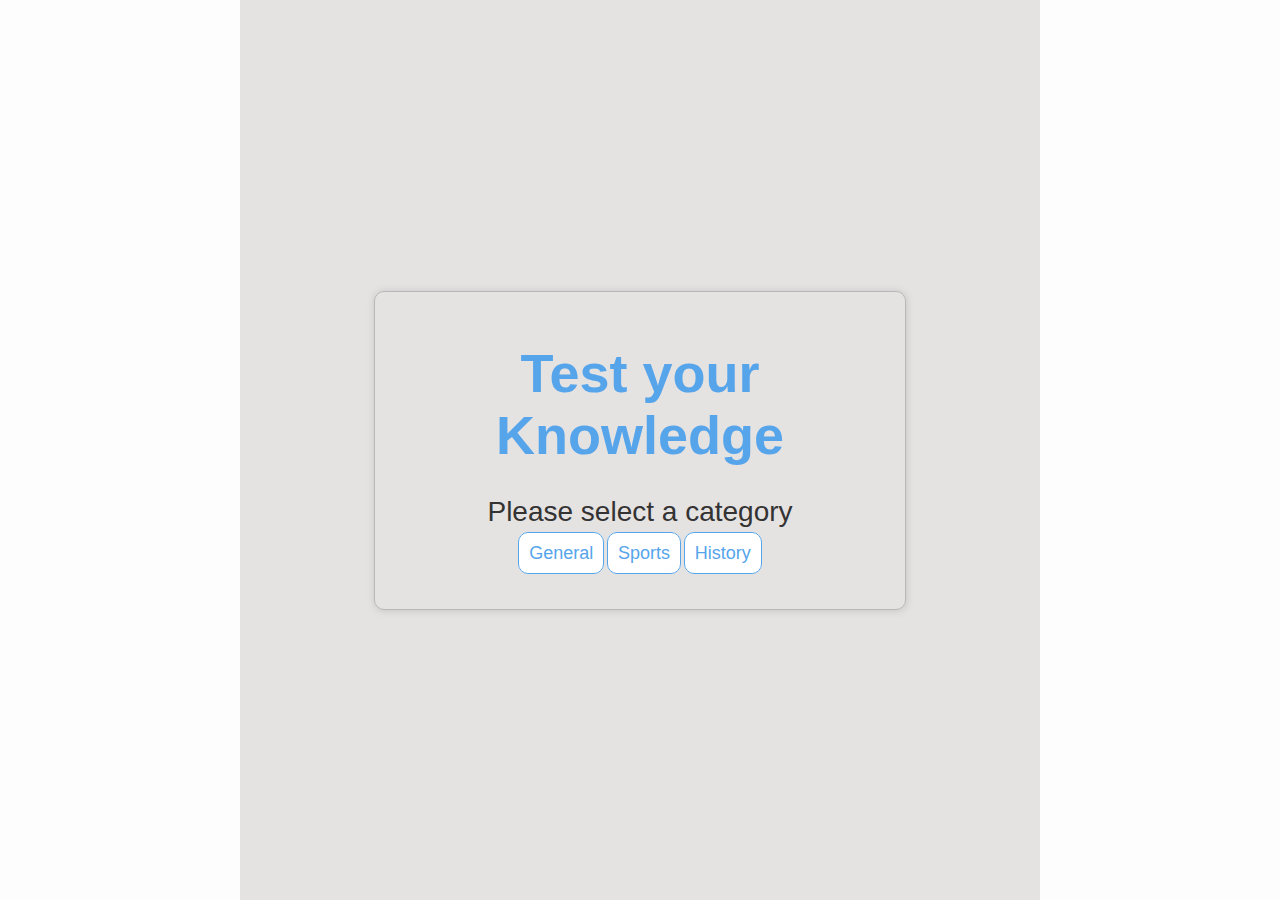
<file: index.html>
<!DOCTYPE html>
<html lang="en">

<head>
    <meta charset="UTF-8">
    <meta http-equiv="X-UA-Compatible" content="IE=edge">
    <meta name="viewport" content="width=device-width, initial-scale=1.0">
    <title>Quiz App</title>
    <link rel="stylesheet" href="css/style.css">
    <!-- <script src="js/game.js" defer></script> -->
    <script src="js/cat.js" defer></script>
</head>

<body>

    <div class="container">
        <div class="cat-div" id="cat">
            <h1 id="text">Test your Knowledge</h1>
            <h2>Please select a category</h2>

            <a class="btn cat-btn" onclick="getCategory(this)">General</a>
            <a class="btn cat-btn" onclick="getCategory(this)">Sports</a>
            <a class="btn cat-btn" onclick="getCategory(this)">History</a>
        </div>
        <div id="home" class="flex-center flex-column hidden">
            <h1>Quick Quiz</h1>
            <a class="btn" href="game.html">Play</a>
            <a class="btn" href="highscores.html">High Scores</a>
            <a class="btn" onclick="back()">Back</a>


        </div>
    </div>

</body>

</html>
</file>
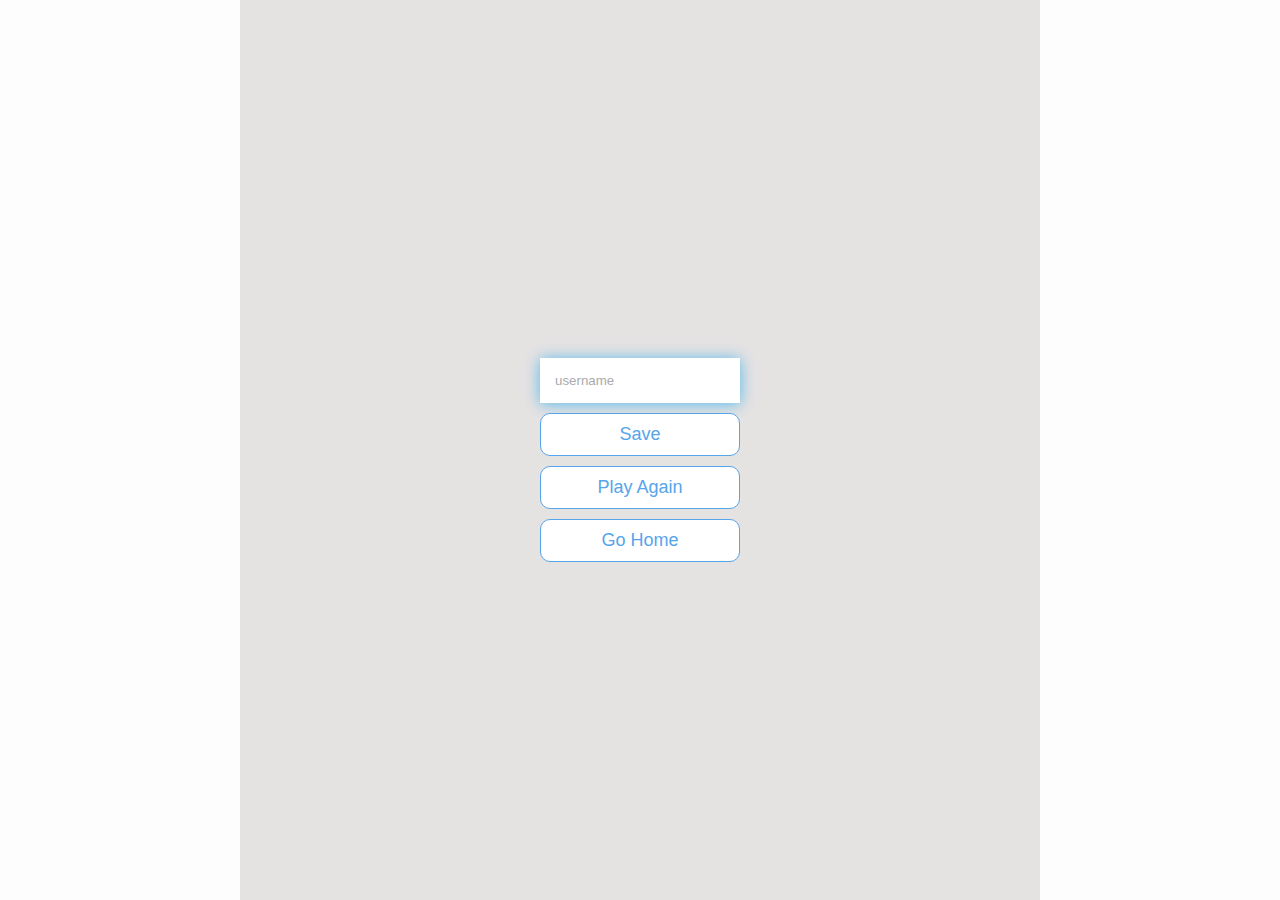
<file: end.html>
<!DOCTYPE html>
<html lang="en">

<head>
    <meta charset="UTF-8">
    <meta http-equiv="X-UA-Compatible" content="IE=edge">
    <meta name="viewport" content="width=device-width, initial-scale=1.0">
    <title>Congrats!</title>
    <link rel="stylesheet" href="css/style.css">
    <script src="js/end.js" defer></script>
</head>

<body>
    <div class="container">
        <div id="end" class="flex-center flex-column">
            <h1 id="finalScore"> </h1>
            <form>
                <input type="text" name="username" id="username" placeholder="username" />
                <button type="submit" class="btn" id="saveScoreBtn" onclick="saveHighScore(event)" disabled>Save</button>
            </form>
            <a class="btn" href="game.html">Play Again</a>
            <a class="btn" href="index.html">Go Home</a>
        </div>
    </div>
</body>

</html>
</file>
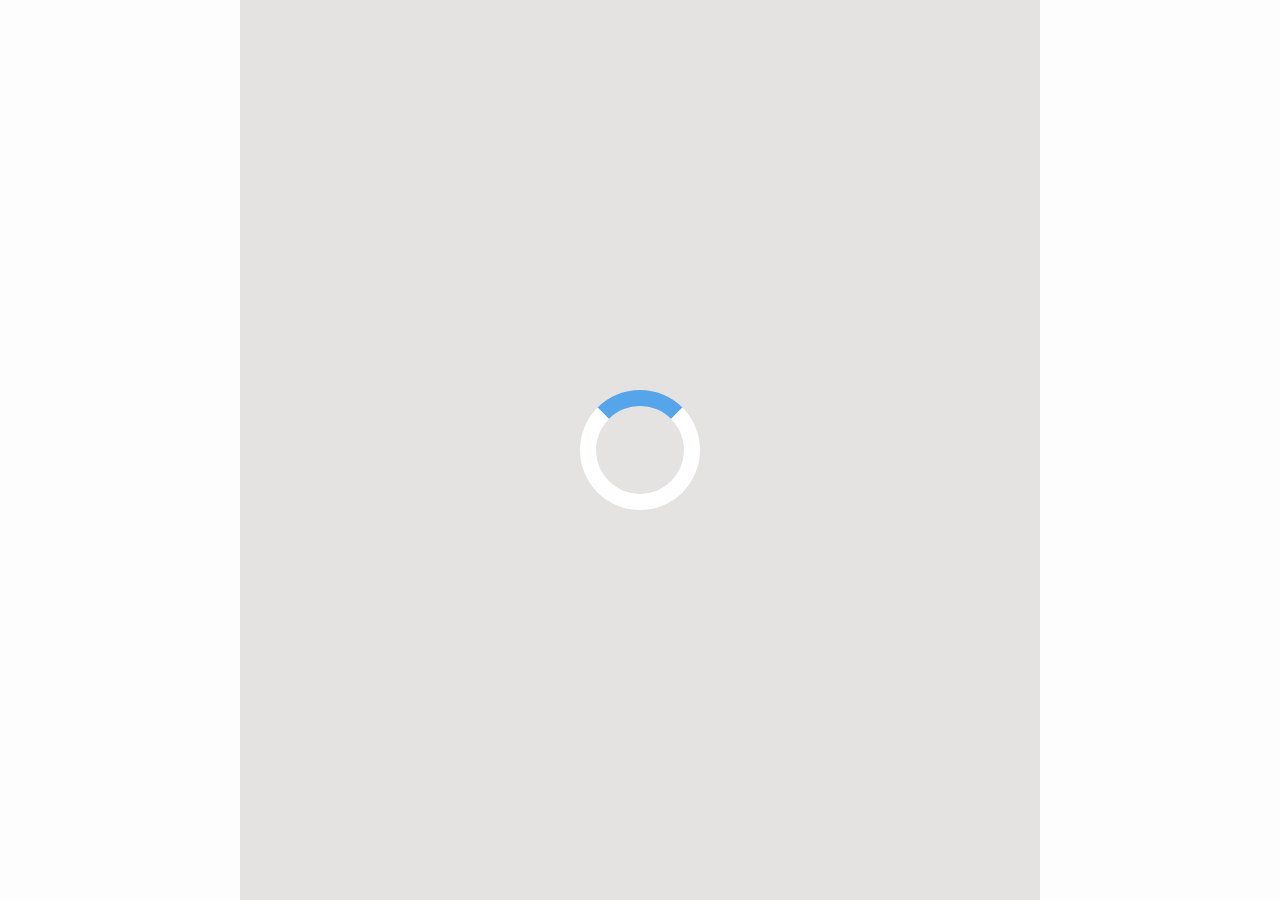
<file: game.html>
<!DOCTYPE html>
<html lang="en">

<head>
    <meta charset="UTF-8">
    <meta http-equiv="X-UA-Compatible" content="IE=edge">
    <meta name="viewport" content="width=device-width, initial-scale=1.0">
    <title>Quick Quiz - Play</title>
    <link rel="stylesheet" href="css/style.css">
    <script src="js/game.js" defer></script>
    <link rel="stylesheet" href="css/game.css">



</head>

<body>
    <div class="container">
        <div id="loader">

        </div>
        <div id="game" class="justify-center flex-column hidden">
            <div id="hud">
                <div id="hud-item">
                    <p id="progressText" class="hud-prefix">
                        Question
                    </p>
                    <div id="progressBar">
                        <div id="progress-bar-full">

                        </div>
                    </div>
                   </h1>
                </div>
                <div id="hud-item">
                    <p class="hud-prefix">
                        Score
                    </p>
                    <h1 class="hud-main-text" id="score">
                        0
                    </h1>
                </div>
            </div>
            <div class="choice-container">
                <p class="choice-prefix">A</p>
                <p class="choice-text" data-number="1"></p>
            </div>
            <div class="choice-container">
                <p class="choice-prefix">B</p>
                <p class="choice-text" data-number="2"></p>
            </div>
            <div class="choice-container">
                <p class="choice-prefix">C</p>
                <p class="choice-text" data-number="3"></p>
            </div>
            <div class="choice-container">
                <p class="choice-prefix">D</p>
                <p class="choice-text" data-number="4"></p>
            </div>
        </div>
    </div>

</body>

</html>
</file>
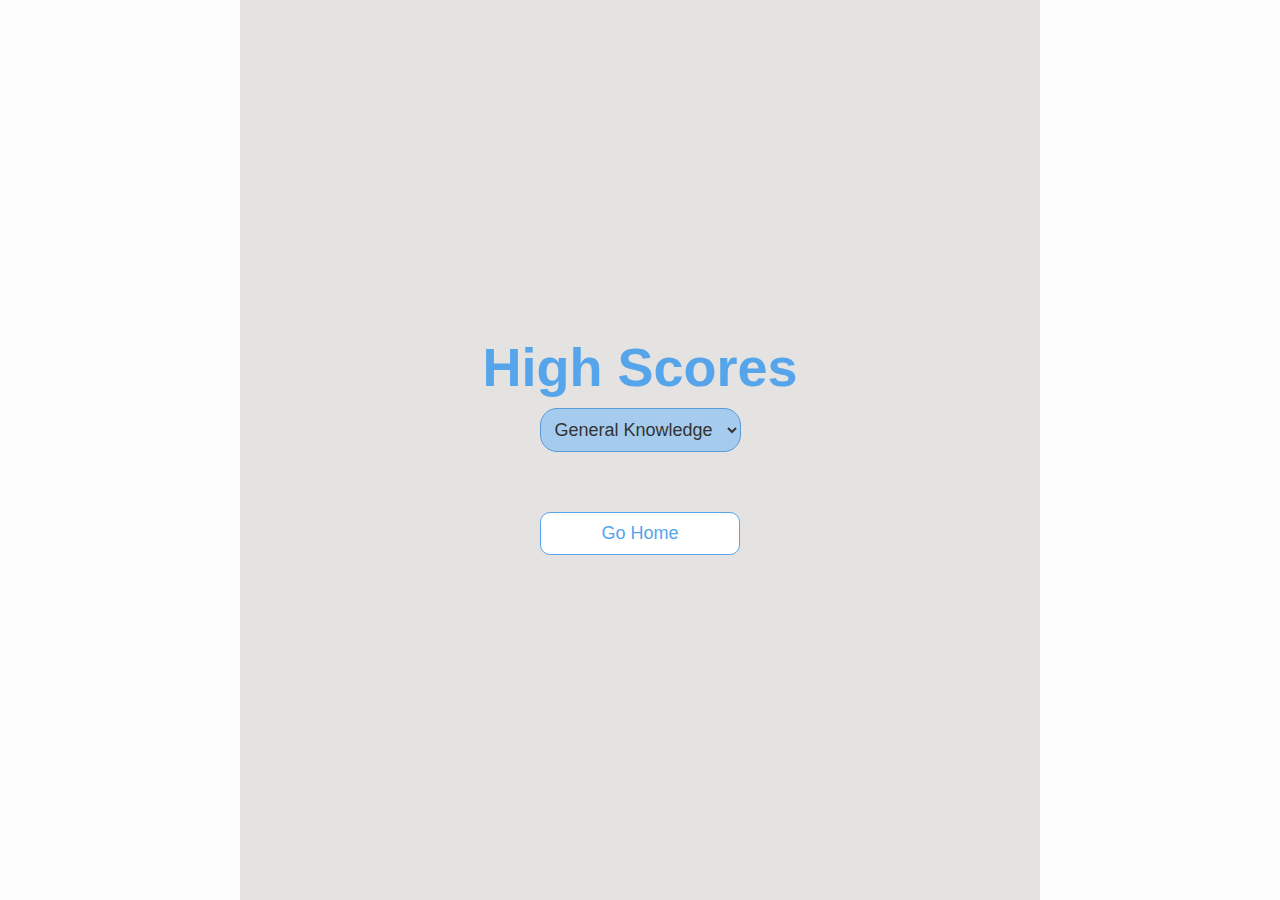
<file: highscores.html>
<html lang="en">

<head>
    <meta charset="UTF-8">
    <meta http-equiv="X-UA-Compatible" content="IE=edge">
    <meta name="viewport" content="width=device-width, initial-scale=1.0">
    <title>Hign Scores</title>
    <link rel="stylesheet" href="css/style.css">
    <link rel="stylesheet" href="css/highscore.css">


    <script src="js/highscores.js" defer></script>
</head>

<body>
    <div class="container">
        <div id="highScores" class="flex-center flex-column">

            <!-- <select name="quiz-select" id="quiz" onchange="getCategory()">
                <option value="General Knowledge">General Knowledge</option>
                <option value="Sports">Sports</option>
                <option value="History">History</option>
            </select> -->

            <h1 id="finalScore">High Scores</h1>
            <select name="Scores-select" id="items-drop" onchange="getCategoryScores(this)">
                <option value="General Knowledge">General Knowledge</option>
                <option value="Sports">Sports</option>
                <option value="History">History</option>
            </select>
            <ul id="highScoresList">
            </ul>
            <a href="index.html" class="btn">Go Home</a>
        </div>
    </div>
</body>

</html>
</file>
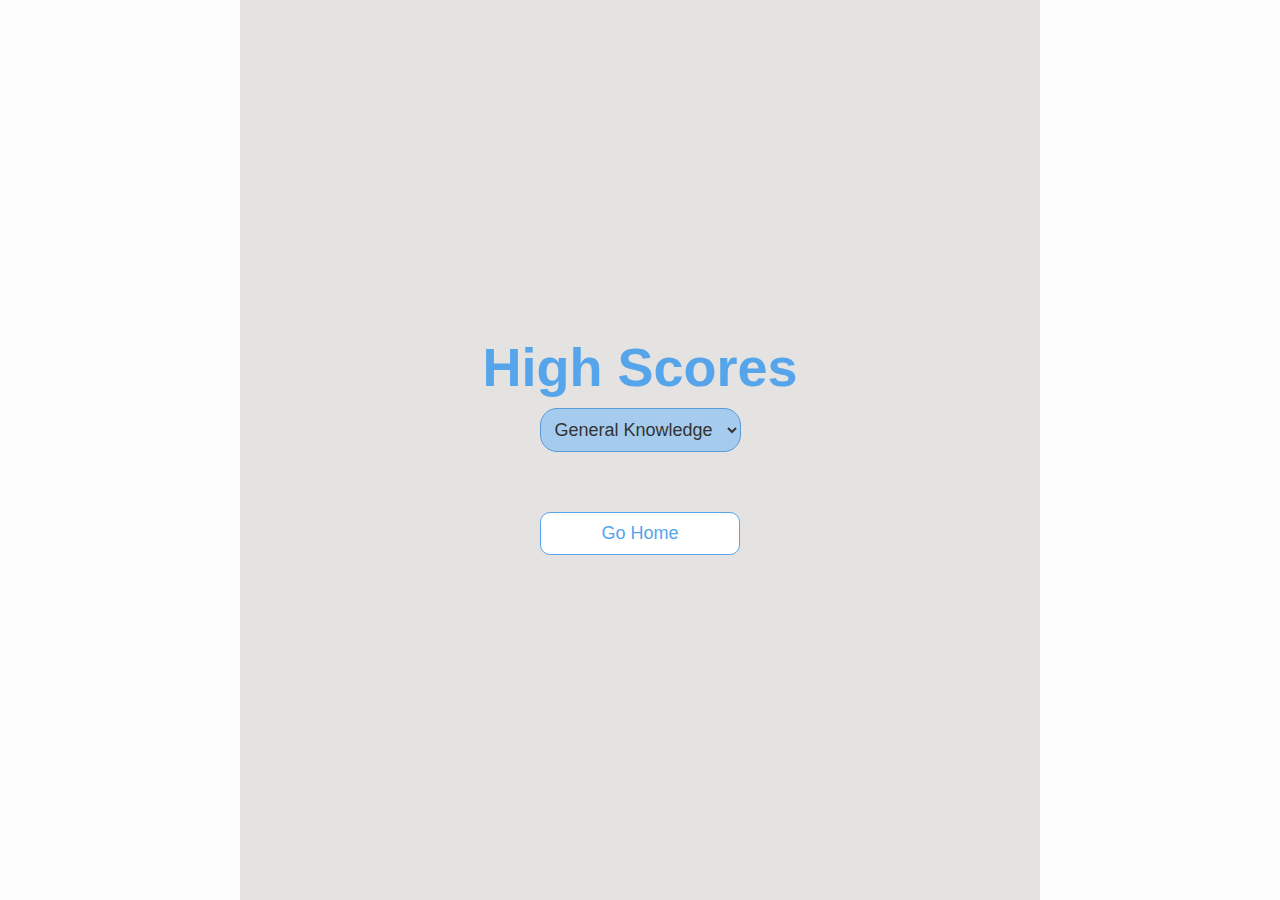
<file: highScores.html>
<!DOCTYPE html>

<html lang="en">

<head>
    <meta charset="UTF-8">
    <meta http-equiv="X-UA-Compatible" content="IE=edge">
    <meta name="viewport" content="width=device-width, initial-scale=1.0">
    <title>Hign Scores</title>
    <link rel="stylesheet" href="css/style.css">
    <link rel="stylesheet" href="css/highscore.css">


    <script src="js/highscores.js" defer></script>
</head>

<body>
    <div class="container">
        <div id="highScores" class="flex-center flex-column">

            <!-- <select name="quiz-select" id="quiz" onchange="getCategory()">
                <option value="General Knowledge">General Knowledge</option>
                <option value="Sports">Sports</option>
                <option value="History">History</option>
            </select> -->

            <h1 id="finalScore">High Scores</h1>
            <select name="Scores-select" id="items-drop" onchange="getCategoryScores(this)">
                <option value="General Knowledge">General Knowledge</option>
                <option value="Sports">Sports</option>
                <option value="History">History</option>
            </select>
            <ul id="highScoresList">
            </ul>
            <a href="index.html" class="btn">Go Home</a>
        </div>
    </div>
</body>

</html>
</file>
<file: css/style.css>
:root {
                                                                       background-color: #fdfdfd;
                                                                       font-size: 62.5%;
                                                                   }
                                                                   
                                                                   * {
                                                                       box-sizing: border-box;
                                                                       font-family: Arial, Helvetica, sans-serif;
                                                                       margin: 0;
                                                                       padding: 0;
                                                                       color: #333;
                                                                   }
                                                                   
                                                                   h1,
                                                                   h2,
                                                                   h3,
                                                                   h4 {
                                                                       margin-bottom: 1rem;
                                                                   }
                                                                   
                                                                   h1 {
                                                                       font-size: 5.4rem;
                                                                       margin-bottom: 3rem;
                                                                       color: #56a5eb;
                                                                   }
                                                                   
                                                                   h1>span {
                                                                       font-size: 2.4rem;
                                                                       font-weight: 500;
                                                                   }
                                                                   
                                                                   h2 {
                                                                       font-weight: 500;
                                                                       font-size: 2.8rem;
                                                                       font-weight: 500;
                                                                   }
                                                                   
                                                                   h3 {
                                                                       font-size: 2.8rem;
                                                                       font-weight: 500;
                                                                   }
                                                                   /* Utilities starts here */
                                                                   
                                                                   .container {
                                                                       width: 100vw;
                                                                       height: 100vh;
                                                                       background-color: rgb(229, 226, 226);
                                                                       text-align: center;
                                                                       display: flex;
                                                                       justify-content: center;
                                                                       align-items: center;
                                                                       max-width: 80rem;
                                                                       margin: 0 auto;
                                                                       padding: 2rem;
                                                                   }
                                                                   
                                                                   .container>* {
                                                                       width: 100%;
                                                                   }
                                                                   
                                                                   .flex-column {
                                                                       display: flex;
                                                                       flex-direction: column;
                                                                   }
                                                                   
                                                                   .flex-center {
                                                                       justify-content: center;
                                                                       align-items: center;
                                                                   }
                                                                   
                                                                   .justify-center {
                                                                       justify-content: center;
                                                                   }
                                                                   
                                                                   .text-center {
                                                                       text-align: center;
                                                                   }
                                                                   
                                                                   .hidden {
                                                                       display: none;
                                                                   }
                                                                   /* Button style */
                                                                   
                                                                   .btn {
                                                                       font-size: 1.8rem;
                                                                       padding: 1rem 0;
                                                                       width: 20rem;
                                                                       text-align: center;
                                                                       border: 0.1rem solid #56a5eb;
                                                                       margin-bottom: 1rem;
                                                                       text-decoration: none;
                                                                       color: #56a5eb;
                                                                       background-color: white;
                                                                       border-radius: 1rem;
                                                                   }
                                                                   
                                                                   .btn:hover {
                                                                       cursor: pointer;
                                                                       box-shadow: 0 0.4rem 1.4rem 0 rgba(86, 185, 235, 0.5);
                                                                       transform: translateY(-0.1rem);
                                                                       transition: transform 120ms;
                                                                   }
                                                                   
                                                                   .btn[disabled]:hover {
                                                                       cursor: not-allowed;
                                                                       box-shadow: none;
                                                                       transform: none;
                                                                   }
                                                                   /* Forms start */
                                                                   
                                                                   form {
                                                                       width: 100%;
                                                                       display: flex;
                                                                       flex-direction: column;
                                                                       align-items: center;
                                                                   }
                                                                   
                                                                   input {
                                                                       margin-bottom: 1rem;
                                                                       width: 20rem;
                                                                       padding: 1.5rem;
                                                                       /* background: #aaa; */
                                                                       border: none;
                                                                       box-shadow: 0 0.1rem 1.4rem 0 rgba(86, 185, 235, 05);
                                                                       outline: #aaa;
                                                                   }
                                                                   
                                                                   input::placeholder {
                                                                       color: #aaa;
                                                                   }
                                                                   
                                                                   .btn {
                                                                       outline: #738ea5;
                                                                   }
                                                                   
                                                                   .cat-div {
                                                                       width: 70%;
                                                                       /* height: 20rem; */
                                                                       /* background-color: red; */
                                                                       border: solid 1px rgb(184, 184, 184);
                                                                       border-radius: 10px;
                                                                       padding-bottom: 5rem;
                                                                       padding-top: 5rem;
                                                                       box-shadow: 0.5px 0.7px 7px rgb(199, 198, 198);
                                                                   }
                                                                   
                                                                   .cat-btn {
                                                                       padding: 1rem;
                                                                       margin-top: auto;
                                                                       position: relative;
                                                                       top: 5px;
                                                                   }
                                                                   
                                                                   #quiz,
                                                                   #items-drop {
                                                                       position: relative;
                                                                       bottom: 20px;
                                                                       padding: 1rem;
                                                                       font-size: 1.5rem;
                                                                       font-size: large;
                                                                       outline: none;
                                                                       border-radius: 17px;
                                                                       border: solid 1px #599ad3;
                                                                       background-color: #a5ccee;
                                                                   }
</file>
<file: css/game.css>
.choice-container {
    display: flex;
    margin-bottom: 0.5rem;
    width: 100%;
    font-size: 1.8rem;
    border: 0.1rem solid rgba(86, 165, 235, 0.25);
    background-color: white;
}

.choice-container:hover {
    cursor: pointer;
    box-shadow: 0 0.4rem 1.4rem 0 rgba(86, 185, 235, 0.5);
    transform: translateY(-0.1rem);
    transition: transform 120ms;
}

.choice-prefix {
    padding: 1.5rem 2.5rem;
    background-color: #56a5eb;
    color: white;
}

.choice-text {
    padding: 1.5rem;
    width: 100%;
}

.correct {
    background-color: #0cb954;
}

.incorrect {
    background-color: #e71025;
}


/* Hud styles starts here */

#hud {
    display: flex;
    justify-content: space-between;
}

.hud-prefix {
    text-align: center;
    font-size: 2rem;
}

.hud-main-text {
    text-align: center;
}

#progressBar {
    width: 20rem;
    height: 4rem;
    border: 0.3rem solid #56a5eb;
    border-radius: 20px;
    margin-top: 1.5rem;
}

#progress-bar-full {
    height: 3.4rem;
    background-color: #56a5eb;
    border-radius: 20px;
    width: 0%;
}

#loader {
    border: 1.6rem solid white;
    border-radius: 50%;
    border-top: 1.6rem solid #56a5eb;
    width: 12rem;
    height: 12rem;
    animation: spin 2s linear infinite;
}

@keyframes spin {
    0% {
        transform: rotate(0deg);
    }
    100% {
        transform: rotate(360deg);
    }
}
</file>
<file: css/highscore.css>
#highScoresList{
    list-style:none;
    padding-left: 0;
    text-align: left;
    margin-bottom: 4rem;
}

.high-score{
    font-size: 2.8rem;
    margin-bottom: 0.5rem;
}

.high-score:hover{
    transform: scale(1.025);
}
</file>
